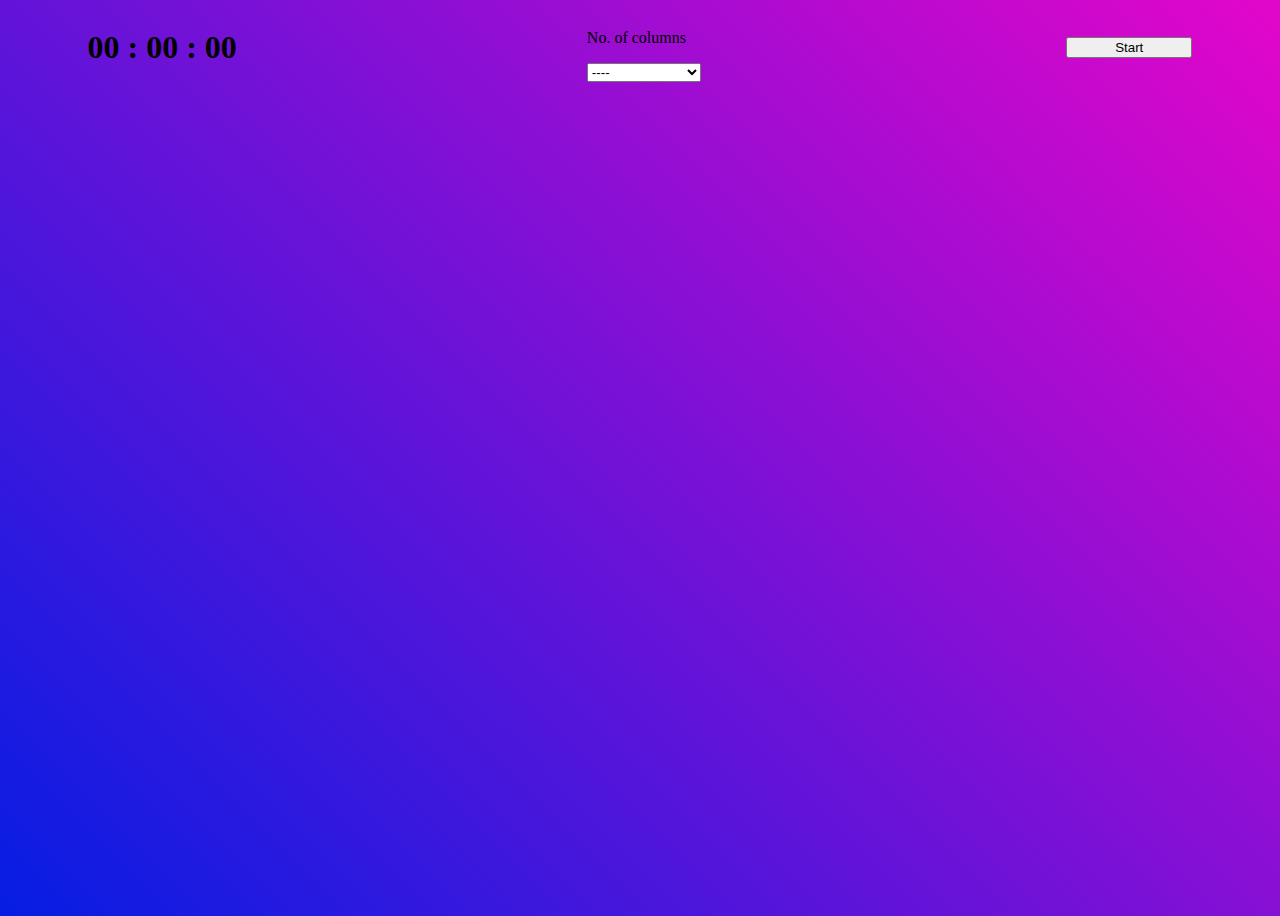
<file: index.html>
<!DOCTYPE html>
<html>
    <head>
        <meta charset="utf-8">
        <meta name="viewport" content="width = device-width, initial-scale = 1">
        <title>Memory Game</title>
        <link rel="stylesheet" type="text/css" href="Game.css">
    </head>
    <body>
        <div class="controls">
            <h1 id="display-time">00 : 00 : 00</h1>
            <div class="a">
                <p>No. of columns</p>
                <select class="columns">
                </select>
            </div>
            <button class = 'Start_button' onclick = 'Start()'>Start</button>
        </div>
        <br>
        <div class = "container"></div>
        <script src="Game.js"></script>
    </body>
</html>
</file>
<file: Game.css>
body {
    background: linear-gradient(45deg, #061de3, #e306ca);
    background-size: contain;
    display: flex;
    align-items: center;
    justify-content: center;
    height: 100vh;
    flex-direction: column;
}

select {
    width: 30%;
}

h1 {
    margin-right: 250px;
}

.Start_button {
    width: 10%;
}

.controls {
    display: flex;
    width: 100%;
    align-items: center;
    justify-content: center;
    padding: 0;
    gap: 100px;
}

.a {
    width: 30%;
}

.container {
    height: 90%;
    width: 85%;
    display: flex;
    perspective: 600px;
}

.column {
    height: 95%;
    margin: 1%;
    display: flex;
    flex-direction: column;
    justify-content: center;
    align-items: center;
}

.holder {
    height: 45%;
    width: 90%;
    margin-top: 5%;
    margin-bottom: 5%;
}

.holder.flipped .card {
    transform: rotateY(180deg);
}

.card {
    height: 100%;
    width: 100%;
    border-radius: 1rem;
    display: flex;
    position: relative;
    transition: transform 1000ms;
    transform-style: preserve-3d;
}

.front,
.back {
    width: 100%;
    height: 100%;
    box-shadow: 0 0 5px 2px rgba(50, 50, 50, 0.25);
    position: absolute;
    backface-visibility: hidden;
}

.front {
    background: linear-gradient(135deg, #f00, #0f0);
    border-radius: 1rem;
}

.back {
    border-radius: 1rem;
    background-color: rgb(190, 190, 190);
    transform: rotateY(180deg);
    display: flex;
    flex-direction: column;
    justify-content: center;
    align-items: center;
    gap: 2.5rem;
}

.popup {
    position: fixed;
    top: 50%;
    left: 50%;
    transform: translate(-50%, -50%);
    background: #fff;
    color: #000;
    padding: 10px;
    border-radius: 5px;
    z-index: 999;
    height: 250px;
    width: 250px;
    max-width: 200px;
    box-shadow: 0 0 5px rgba(0, 0, 0, 0.5);
    display: flex;
    align-items: center;
    justify-content: center;
    flex-direction: column;
}

.close-button {
    background: none;
    border: none;
    position: absolute;
    top: 5px;
    right: 5px;
    width: 20px;
    height: 20px;
    background-image: url('Close.png');
    background-size: contain;
    background-repeat: no-repeat;
}
</file>
